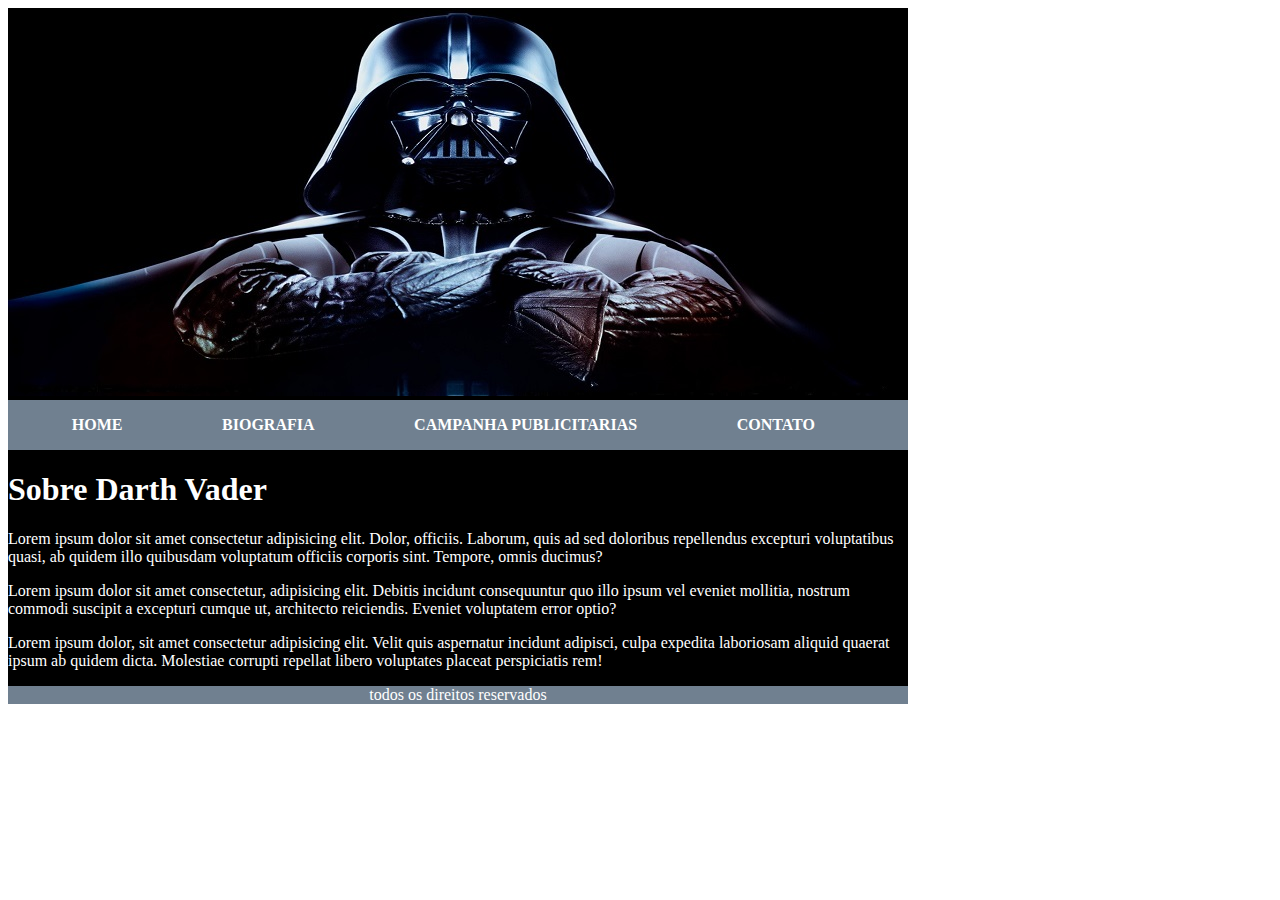
<file: index.html>
<!DOCTYPE html>
<html lang="en">
<head>
    <meta charset="UTF-8">
    <meta http-equiv="X-UA-Compatible" content="IE=edge">
    <meta name="viewport" content="width=device-width, initial-scale=1.0">
    <title>Darth Vader</title>
    <link rel="stylesheet" href="css/style.css">
</head>
<body>
    <div class="container">
        <header>
            <img src="img/capa.jpg" alt="">
        </header>
        
        <nav class="nav">
            <a href="/index.html">HOME</a>
            <a href="/pages/biografia.html">BIOGRAFIA</a>
            <a href="/pages/campPubli.html">CAMPANHA PUBLICITARIAS</a>
            <a href="/pages/contato.html">CONTATO</a>
        </nav>

        <main>
            <h1>Sobre Darth Vader</h1>
            <p>Lorem ipsum dolor sit amet consectetur adipisicing elit. Dolor, officiis. Laborum, quis ad sed doloribus repellendus excepturi voluptatibus quasi, ab quidem illo quibusdam voluptatum officiis corporis sint. Tempore, omnis ducimus?</p>
            <p>Lorem ipsum dolor sit amet consectetur, adipisicing elit. Debitis incidunt consequuntur quo illo ipsum vel eveniet mollitia, nostrum commodi suscipit a excepturi cumque ut, architecto reiciendis. Eveniet voluptatem error optio?</p>
            <p>Lorem ipsum dolor, sit amet consectetur adipisicing elit. Velit quis aspernatur incidunt adipisci, culpa expedita laboriosam aliquid quaerat ipsum ab quidem dicta. Molestiae corrupti repellat libero voluptates placeat perspiciatis rem!</p>
        </main>

        <footer>
            <p>todos os direitos reservados</p>
        </footer>
    </div>
</body>
</html>
</file>
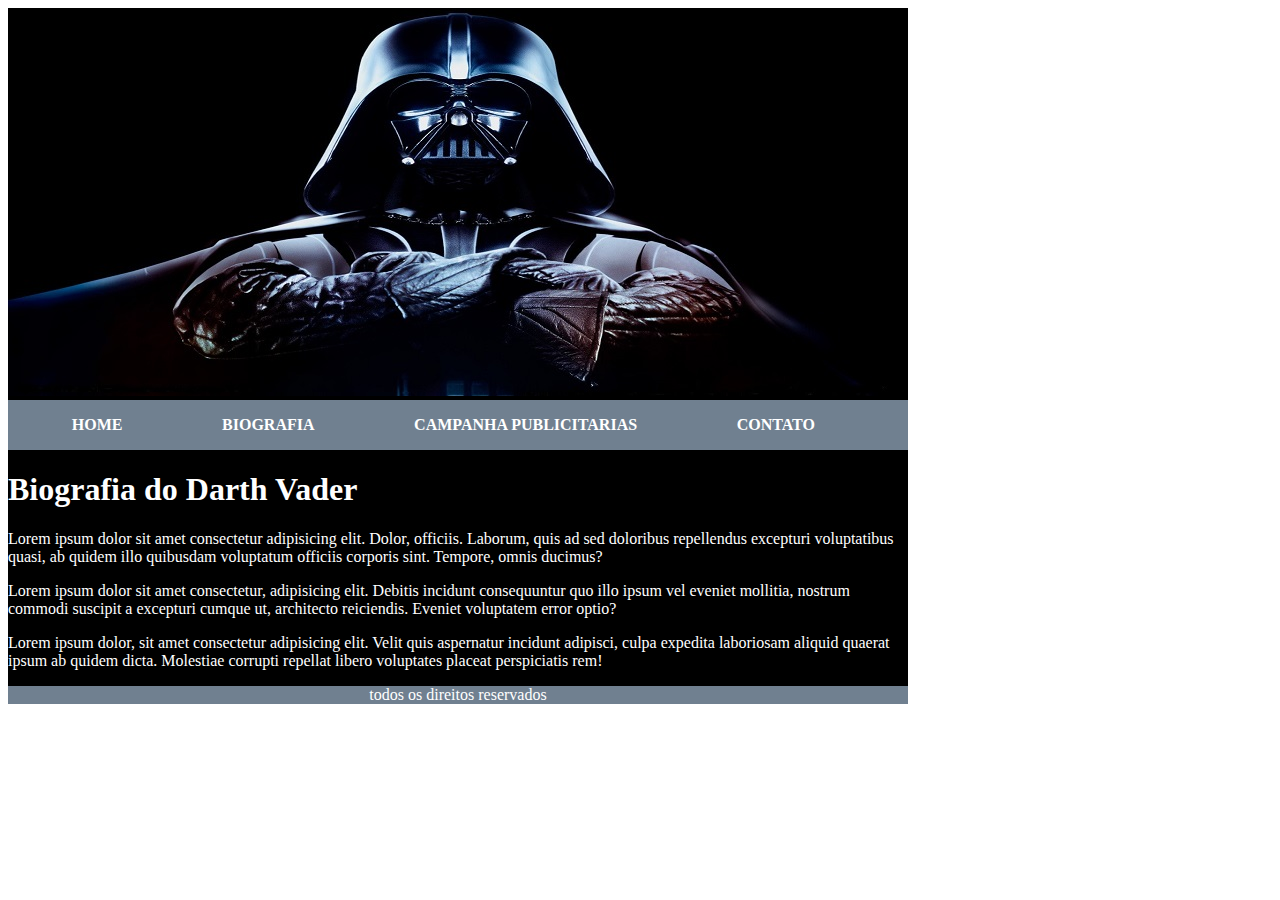
<file: pages/biografia.html>
<!DOCTYPE html>
<html lang="en">
<head>
    <meta charset="UTF-8">
    <meta http-equiv="X-UA-Compatible" content="IE=edge">
    <meta name="viewport" content="width=device-width, initial-scale=1.0">
    <title>Biografia</title>
    <link rel="stylesheet" href="../css/style.css">
</head>
<body>
    <div class="container">
        <header>
            <img src="../img/capa.jpg" alt="">
        </header>
        
        <nav class="nav">
            <a href="/index.html">HOME</a>
            <a href="/pages/biografia.html">BIOGRAFIA</a>
            <a href="/pages/campPubli.html">CAMPANHA PUBLICITARIAS</a>
            <a href="/pages/contato.html">CONTATO</a>
        </nav>

        <main>
            <h1>Biografia do Darth Vader</h1>
            <p>Lorem ipsum dolor sit amet consectetur adipisicing elit. Dolor, officiis. Laborum, quis ad sed doloribus repellendus excepturi voluptatibus quasi, ab quidem illo quibusdam voluptatum officiis corporis sint. Tempore, omnis ducimus?</p>
            <p>Lorem ipsum dolor sit amet consectetur, adipisicing elit. Debitis incidunt consequuntur quo illo ipsum vel eveniet mollitia, nostrum commodi suscipit a excepturi cumque ut, architecto reiciendis. Eveniet voluptatem error optio?</p>
            <p>Lorem ipsum dolor, sit amet consectetur adipisicing elit. Velit quis aspernatur incidunt adipisci, culpa expedita laboriosam aliquid quaerat ipsum ab quidem dicta. Molestiae corrupti repellat libero voluptates placeat perspiciatis rem!</p>
        </main>

        <footer>
            <p>todos os direitos reservados</p>
        </footer>
    </div>
</body>
</html>
</file>
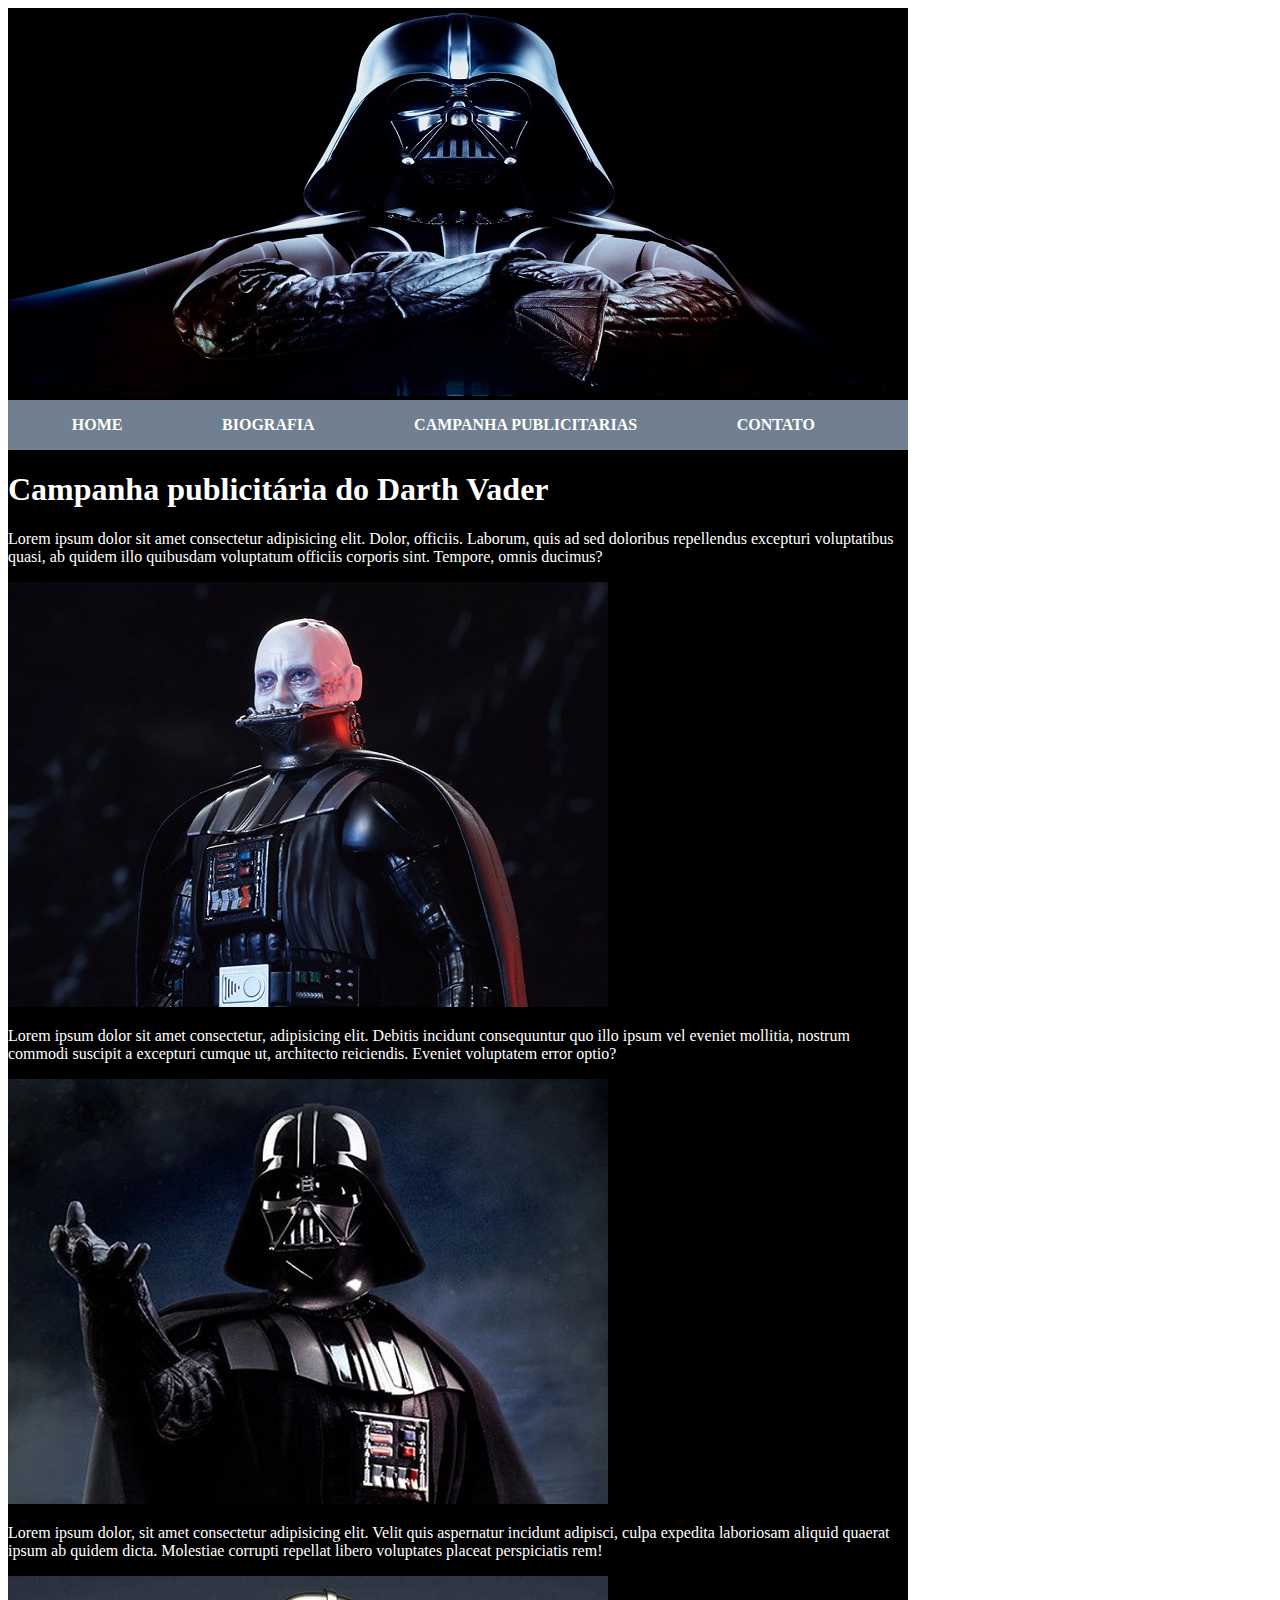
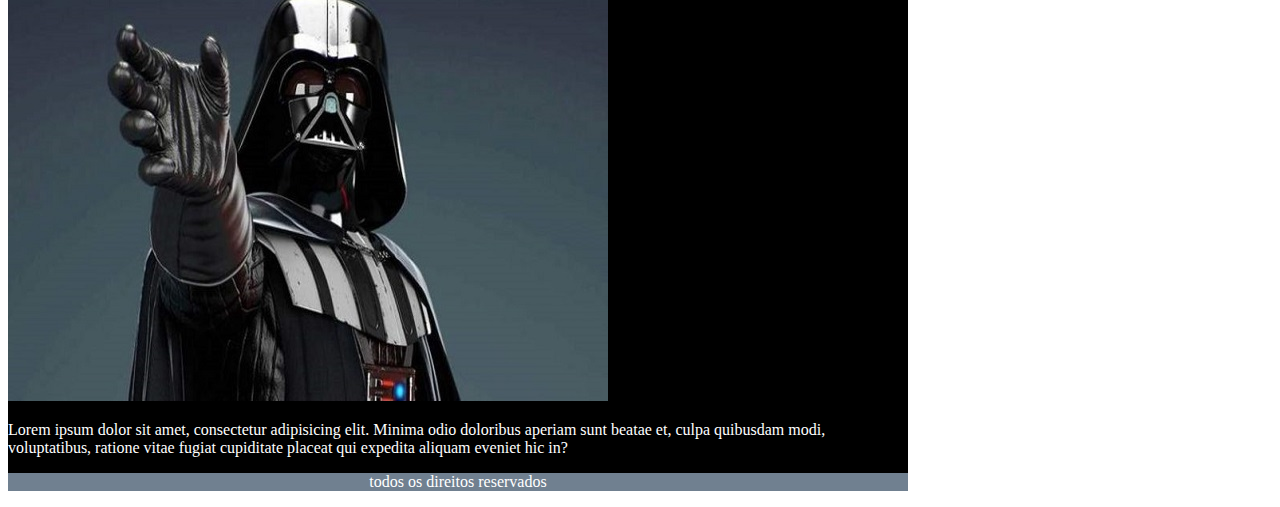
<file: pages/campPubli.html>
<!DOCTYPE html>
<html lang="en">
<head>
    <meta charset="UTF-8">
    <meta http-equiv="X-UA-Compatible" content="IE=edge">
    <meta name="viewport" content="width=device-width, initial-scale=1.0">
    <title>Campanha publicitária</title>
    <link rel="stylesheet" href="../css/style.css">
</head>
<body>
    <div class="container">
        <header>
            <img src="../img/capa.jpg" alt="">
        </header>
        
        <nav class="nav">
            <a href="/index.html">HOME</a>
            <a href="/pages/biografia.html">BIOGRAFIA</a>
            <a href="/pages/campPubli.html">CAMPANHA PUBLICITARIAS</a>
            <a href="/pages/contato.html">CONTATO</a>
        </nav>

        <main>
            <h1>Campanha publicitária do Darth Vader</h1>
            <p>Lorem ipsum dolor sit amet consectetur adipisicing elit. Dolor, officiis. Laborum, quis ad sed doloribus repellendus excepturi voluptatibus quasi, ab quidem illo quibusdam voluptatum officiis corporis sint. Tempore, omnis ducimus?</p>
            <img src="../img/foto1.jpg" alt="">
            <p>Lorem ipsum dolor sit amet consectetur, adipisicing elit. Debitis incidunt consequuntur quo illo ipsum vel eveniet mollitia, nostrum commodi suscipit a excepturi cumque ut, architecto reiciendis. Eveniet voluptatem error optio?</p>
            <img src="../img/foto2.jpg" alt="">
            <p>Lorem ipsum dolor, sit amet consectetur adipisicing elit. Velit quis aspernatur incidunt adipisci, culpa expedita laboriosam aliquid quaerat ipsum ab quidem dicta. Molestiae corrupti repellat libero voluptates placeat perspiciatis rem!</p>
            <img src="../img/foto3.jpg" alt="">
            <p>Lorem ipsum dolor sit amet, consectetur adipisicing elit. Minima odio doloribus aperiam sunt beatae et, culpa quibusdam modi, voluptatibus, ratione vitae fugiat cupiditate placeat qui expedita aliquam eveniet hic in?</p>
        </main>

        <footer>
            <p>todos os direitos reservados</p>
        </footer>
    </div>
</body>
</html>
</file>
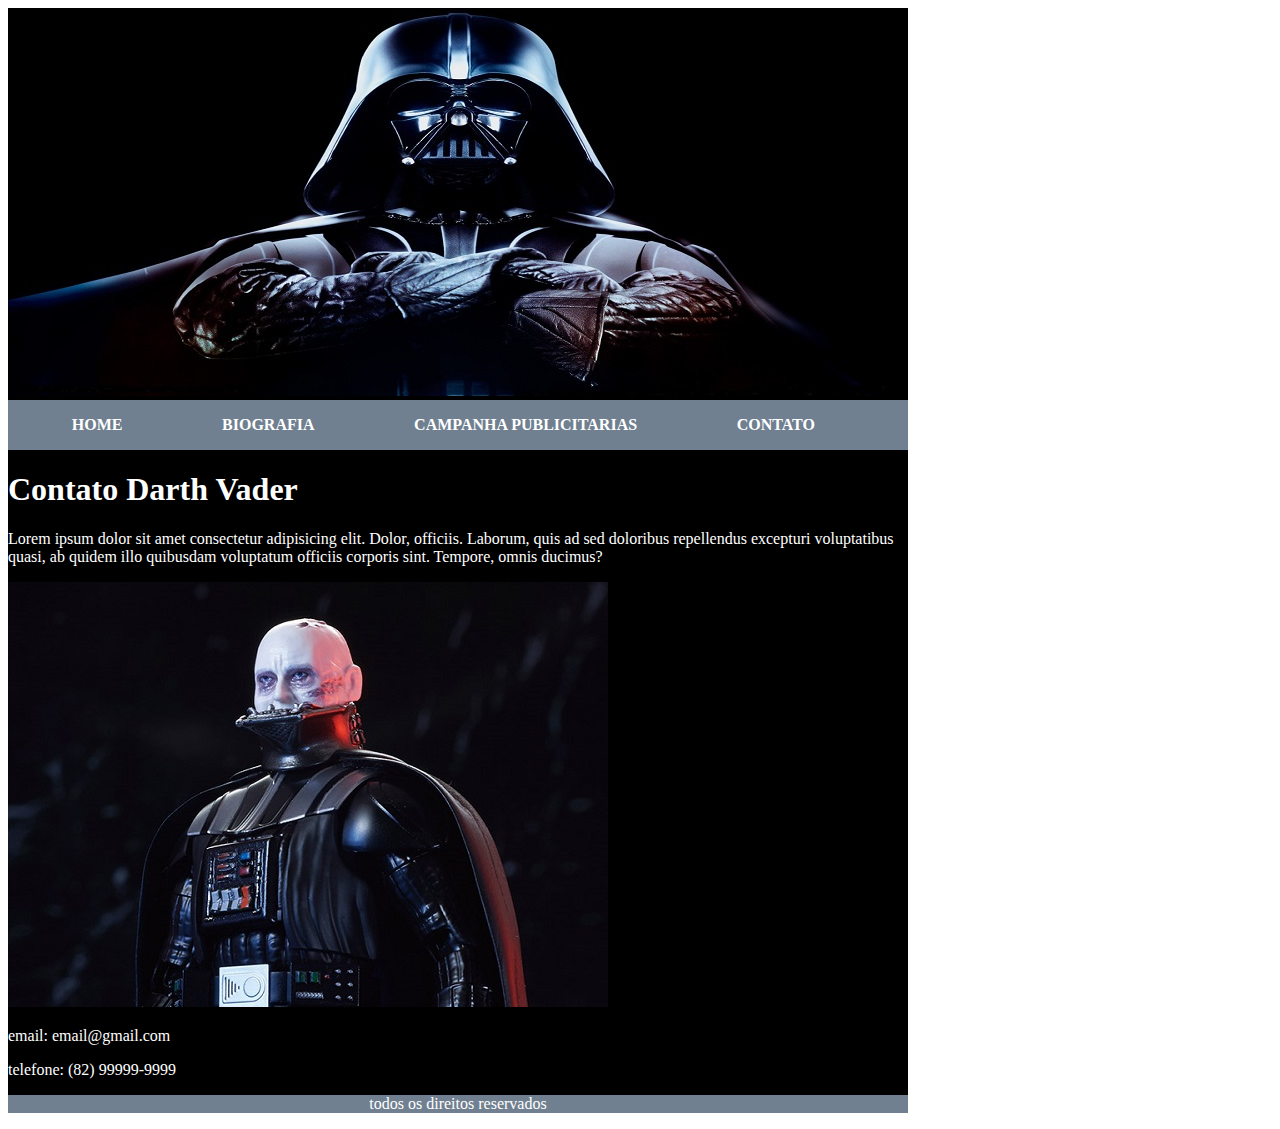
<file: pages/contato.html>
<!DOCTYPE html>
<html lang="en">
<head>
    <meta charset="UTF-8">
    <meta http-equiv="X-UA-Compatible" content="IE=edge">
    <meta name="viewport" content="width=device-width, initial-scale=1.0">
    <title>Contato</title>
    <link rel="stylesheet" href="../css/style.css">
</head>
<body>
    <div class="container">
        <header>
            <img src="../img/capa.jpg" alt="">
        </header>
        
        <nav class="nav">
            <a href="/index.html">HOME</a>
            <a href="/pages/biografia.html">BIOGRAFIA</a>
            <a href="/pages/campPubli.html">CAMPANHA PUBLICITARIAS</a>
            <a href="/pages/contato.html">CONTATO</a>
        </nav>

        <main>
            <h1>Contato Darth Vader</h1>
            <p>Lorem ipsum dolor sit amet consectetur adipisicing elit. Dolor, officiis. Laborum, quis ad sed doloribus repellendus excepturi voluptatibus quasi, ab quidem illo quibusdam voluptatum officiis corporis sint. Tempore, omnis ducimus?</p>
            <img src="../img/foto1.jpg" alt="">
            <p>email: email@gmail.com</p>
            <p>telefone: (82) 99999-9999</p>

        </main>

        <footer>
            <p>todos os direitos reservados</p>
        </footer>
    </div>
</body>
</html>
</file>
<file: css/style.css>
.container{
    background-color: #000;
    width: 900px
}
.nav{
    background-color: #708090;
    padding: 1rem;
    
}
.nav a{
    color: #fff;
    font-weight: 700;
    text-decoration: none;
    margin: 35px;
    padding: 0.8rem;
}
main{
    color: #fff;
}
footer{
    color: #fff;
    background-color: #708090;
    text-align: center;
}
</file>
